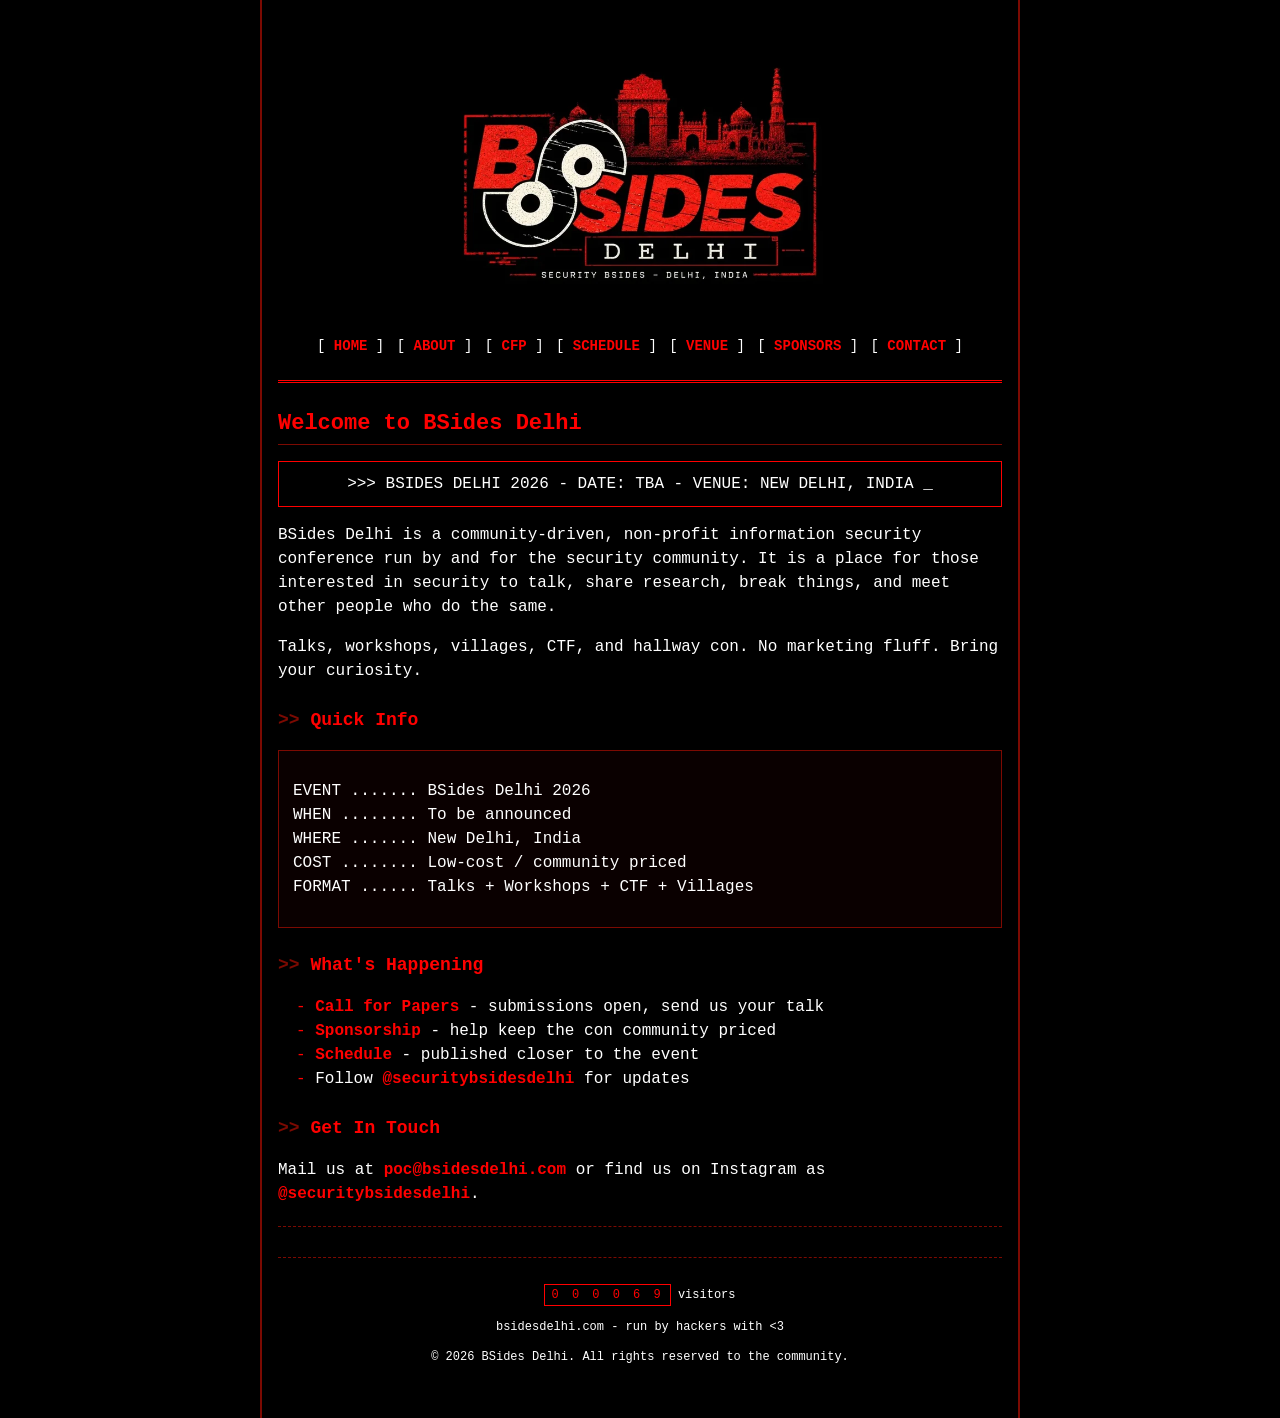
<file: index.html>
<!DOCTYPE html>
<html lang="en">
<head>
<meta charset="utf-8">
<meta name="viewport" content="width=device-width, initial-scale=1">
<title>BSides Delhi</title>
<meta name="description" content="Security BSides Delhi - a community-driven information security conference in Delhi, India.">
<link rel="stylesheet" href="style.css">
</head>
<body>
<div id="wrap">

<img id="banner" src="site_logo.webp" alt="BSides Delhi - Security BSides, Delhi, India">

<div id="nav">
<span class="navitem">[ <a href="index.html">HOME</a> ]</span>
<span class="navitem">[ <a href="about.html">ABOUT</a> ]</span>
<span class="navitem">[ <a href="cfp.html">CFP</a> ]</span>
<span class="navitem">[ <a href="schedule.html">SCHEDULE</a> ]</span>
<span class="navitem">[ <a href="venue.html">VENUE</a> ]</span>
<span class="navitem">[ <a href="sponsors.html">SPONSORS</a> ]</span>
<span class="navitem">[ <a href="contact.html">CONTACT</a> ]</span>
</div>

<hr class="hr-thick">

<h1>Welcome to BSides Delhi</h1>

<div class="notice">
&gt;&gt;&gt; BSIDES DELHI 2026 - DATE: TBA - VENUE: NEW DELHI, INDIA <span class="blink">_</span>
</div>

<p>
BSides Delhi is a community-driven, non-profit information security
conference run by and for the security community. It is a place for
those interested in security to talk, share research, break things,
and meet other people who do the same.
</p>

<p>
Talks, workshops, villages, CTF, and hallway con. No marketing
fluff. Bring your curiosity.
</p>

<h2>Quick Info</h2>
<div class="box">
<pre>
EVENT ....... BSides Delhi 2026
WHEN ........ To be announced
WHERE ....... New Delhi, India
COST ........ Low-cost / community priced
FORMAT ...... Talks + Workshops + CTF + Villages
</pre>
</div>

<h2>What's Happening</h2>
<ul>
<li><a href="cfp.html">Call for Papers</a> - submissions open, send us your talk</li>
<li><a href="sponsors.html">Sponsorship</a> - help keep the con community priced</li>
<li><a href="schedule.html">Schedule</a> - published closer to the event</li>
<li>Follow <a target="_blank" href="https://instagram.com/securitybsidesdelhi">@securitybsidesdelhi</a> for updates</li>
</ul>

<h2>Get In Touch</h2>
<p>
Mail us at
<a target="_blank" href="mailto:poc@bsidesdelhi.com">poc@bsidesdelhi.com</a>
or find us on Instagram as
<a target="_blank" href="https://instagram.com/securitybsidesdelhi">@securitybsidesdelhi</a>.
</p>

<hr>

<div id="footer">
<p>
<span class="counter">0&nbsp;0&nbsp;0&nbsp;0&nbsp;6&nbsp;9</span> visitors
</p>
<p>
bsidesdelhi.com - run by hackers with &lt;3
</p>
<p>&copy; 2026 BSides Delhi. All rights reserved to the community.</p>
</div>

</div>
</body>
</html>
</file>
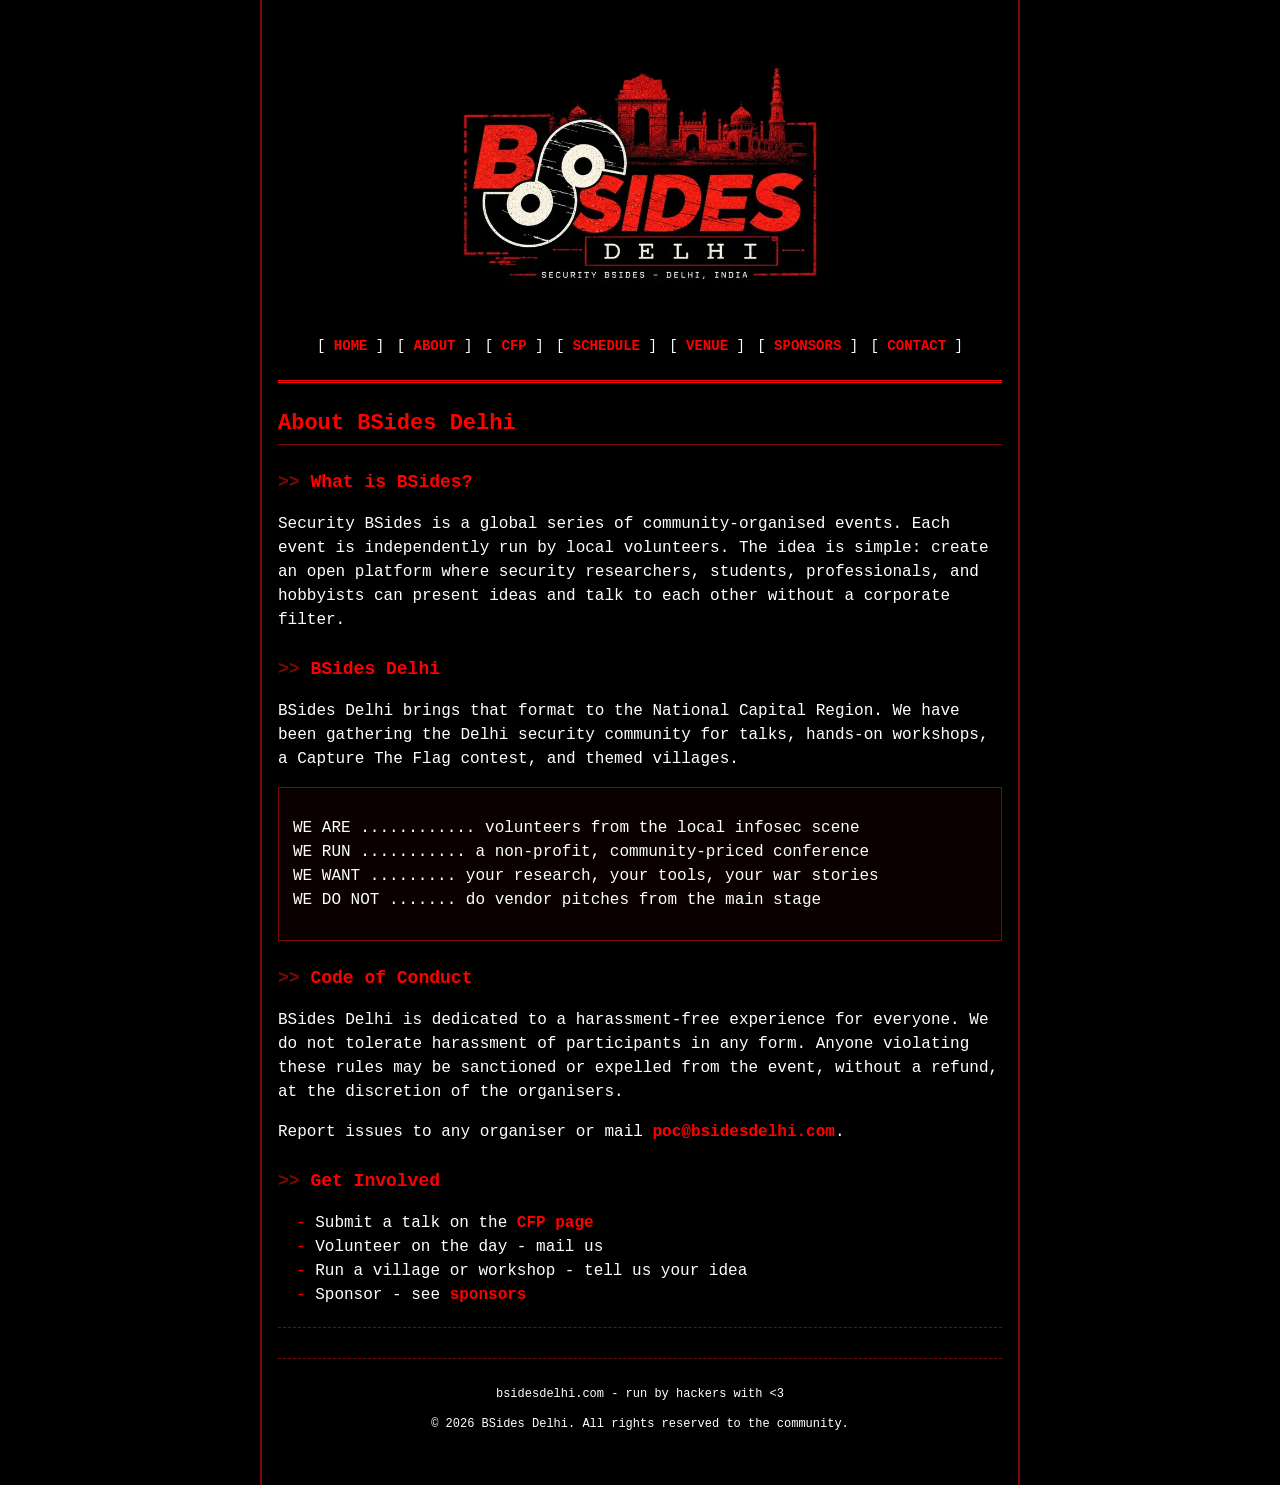
<file: about.html>
<!DOCTYPE html>
<html lang="en">
<head>
<meta charset="utf-8">
<meta name="viewport" content="width=device-width, initial-scale=1">
<title>About - BSides Delhi</title>
<meta name="description" content="What Security BSides is and what BSides Delhi is about.">
<link rel="stylesheet" href="style.css">
</head>
<body>
<div id="wrap">

<img id="banner" src="site_logo.webp" alt="BSides Delhi - Security BSides, Delhi, India">

<div id="nav">
<span class="navitem">[ <a href="index.html">HOME</a> ]</span>
<span class="navitem">[ <a href="about.html">ABOUT</a> ]</span>
<span class="navitem">[ <a href="cfp.html">CFP</a> ]</span>
<span class="navitem">[ <a href="schedule.html">SCHEDULE</a> ]</span>
<span class="navitem">[ <a href="venue.html">VENUE</a> ]</span>
<span class="navitem">[ <a href="sponsors.html">SPONSORS</a> ]</span>
<span class="navitem">[ <a href="contact.html">CONTACT</a> ]</span>
</div>

<hr class="hr-thick">

<h1>About BSides Delhi</h1>

<h2>What is BSides?</h2>
<p>
Security BSides is a global series of community-organised events. Each
event is independently run by local volunteers. The idea is simple:
create an open platform where security researchers, students,
professionals, and hobbyists can present ideas and talk to each other
without a corporate filter.
</p>

<h2>BSides Delhi</h2>
<p>
BSides Delhi brings that format to the National Capital Region. We
have been gathering the Delhi security community for talks, hands-on
workshops, a Capture The Flag contest, and themed villages.
</p>

<div class="box">
<pre>
WE ARE ............ volunteers from the local infosec scene
WE RUN ........... a non-profit, community-priced conference
WE WANT ......... your research, your tools, your war stories
WE DO NOT ....... do vendor pitches from the main stage
</pre>
</div>

<h2>Code of Conduct</h2>
<p>
BSides Delhi is dedicated to a harassment-free experience for
everyone. We do not tolerate harassment of participants in any form.
Anyone violating these rules may be sanctioned or expelled from the
event, without a refund, at the discretion of the organisers.
</p>
<p>
Report issues to any organiser or mail
<a target="_blank" href="mailto:poc@bsidesdelhi.com">poc@bsidesdelhi.com</a>.
</p>

<h2>Get Involved</h2>
<ul>
<li>Submit a talk on the <a href="cfp.html">CFP page</a></li>
<li>Volunteer on the day - mail us</li>
<li>Run a village or workshop - tell us your idea</li>
<li>Sponsor - see <a href="sponsors.html">sponsors</a></li>
</ul>

<hr>

<div id="footer">
<p>bsidesdelhi.com - run by hackers with &lt;3</p>
<p>&copy; 2026 BSides Delhi. All rights reserved to the community.</p>
</div>

</div>
</body>
</html>
</file>
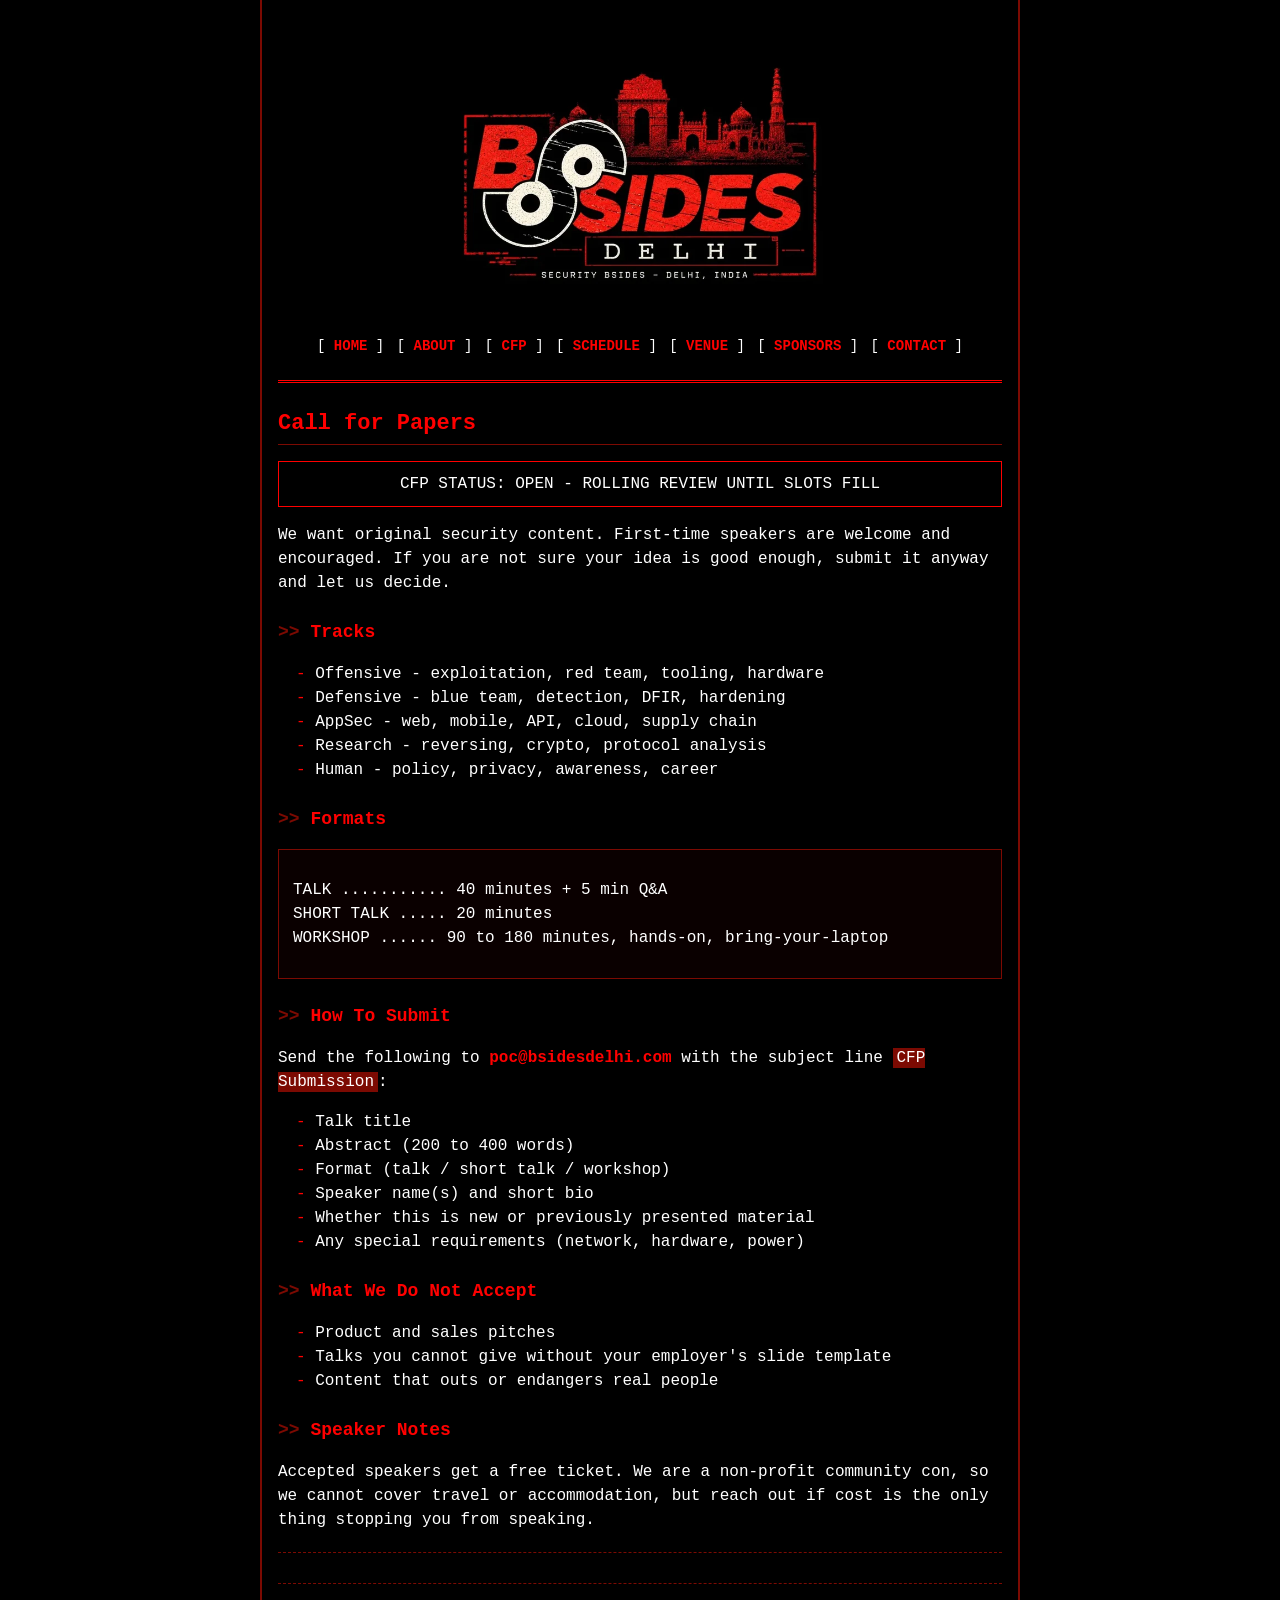
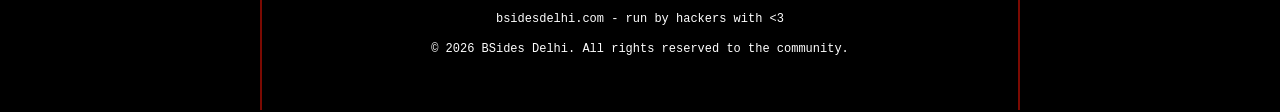
<file: cfp.html>
<!DOCTYPE html>
<html lang="en">
<head>
<meta charset="utf-8">
<meta name="viewport" content="width=device-width, initial-scale=1">
<title>CFP - BSides Delhi</title>
<meta name="description" content="Call for Papers for BSides Delhi - submit your talk or workshop.">
<link rel="stylesheet" href="style.css">
</head>
<body>
<div id="wrap">

<img id="banner" src="site_logo.webp" alt="BSides Delhi - Security BSides, Delhi, India">

<div id="nav">
<span class="navitem">[ <a href="index.html">HOME</a> ]</span>
<span class="navitem">[ <a href="about.html">ABOUT</a> ]</span>
<span class="navitem">[ <a href="cfp.html">CFP</a> ]</span>
<span class="navitem">[ <a href="schedule.html">SCHEDULE</a> ]</span>
<span class="navitem">[ <a href="venue.html">VENUE</a> ]</span>
<span class="navitem">[ <a href="sponsors.html">SPONSORS</a> ]</span>
<span class="navitem">[ <a href="contact.html">CONTACT</a> ]</span>
</div>

<hr class="hr-thick">

<h1>Call for Papers</h1>

<div class="notice">
CFP STATUS: <span class="blink">OPEN</span> - ROLLING REVIEW UNTIL SLOTS FILL
</div>

<p>
We want original security content. First-time speakers are welcome
and encouraged. If you are not sure your idea is good enough, submit
it anyway and let us decide.
</p>

<h2>Tracks</h2>
<ul>
<li>Offensive - exploitation, red team, tooling, hardware</li>
<li>Defensive - blue team, detection, DFIR, hardening</li>
<li>AppSec - web, mobile, API, cloud, supply chain</li>
<li>Research - reversing, crypto, protocol analysis</li>
<li>Human - policy, privacy, awareness, career</li>
</ul>

<h2>Formats</h2>
<div class="box">
<pre>
TALK ........... 40 minutes + 5 min Q&amp;A
SHORT TALK ..... 20 minutes
WORKSHOP ...... 90 to 180 minutes, hands-on, bring-your-laptop
</pre>
</div>

<h2>How To Submit</h2>
<p>
Send the following to
<a target="_blank" href="mailto:poc@bsidesdelhi.com?subject=CFP%20Submission">poc@bsidesdelhi.com</a>
with the subject line <code>CFP Submission</code>:
</p>
<ul>
<li>Talk title</li>
<li>Abstract (200 to 400 words)</li>
<li>Format (talk / short talk / workshop)</li>
<li>Speaker name(s) and short bio</li>
<li>Whether this is new or previously presented material</li>
<li>Any special requirements (network, hardware, power)</li>
</ul>

<h2>What We Do Not Accept</h2>
<ul>
<li>Product and sales pitches</li>
<li>Talks you cannot give without your employer's slide template</li>
<li>Content that outs or endangers real people</li>
</ul>

<h2>Speaker Notes</h2>
<p>
Accepted speakers get a free ticket. We are a non-profit community
con, so we cannot cover travel or accommodation, but reach out if
cost is the only thing stopping you from speaking.
</p>

<hr>

<div id="footer">
<p>bsidesdelhi.com - run by hackers with &lt;3</p>
<p>&copy; 2026 BSides Delhi. All rights reserved to the community.</p>
</div>

</div>
</body>
</html>
</file>
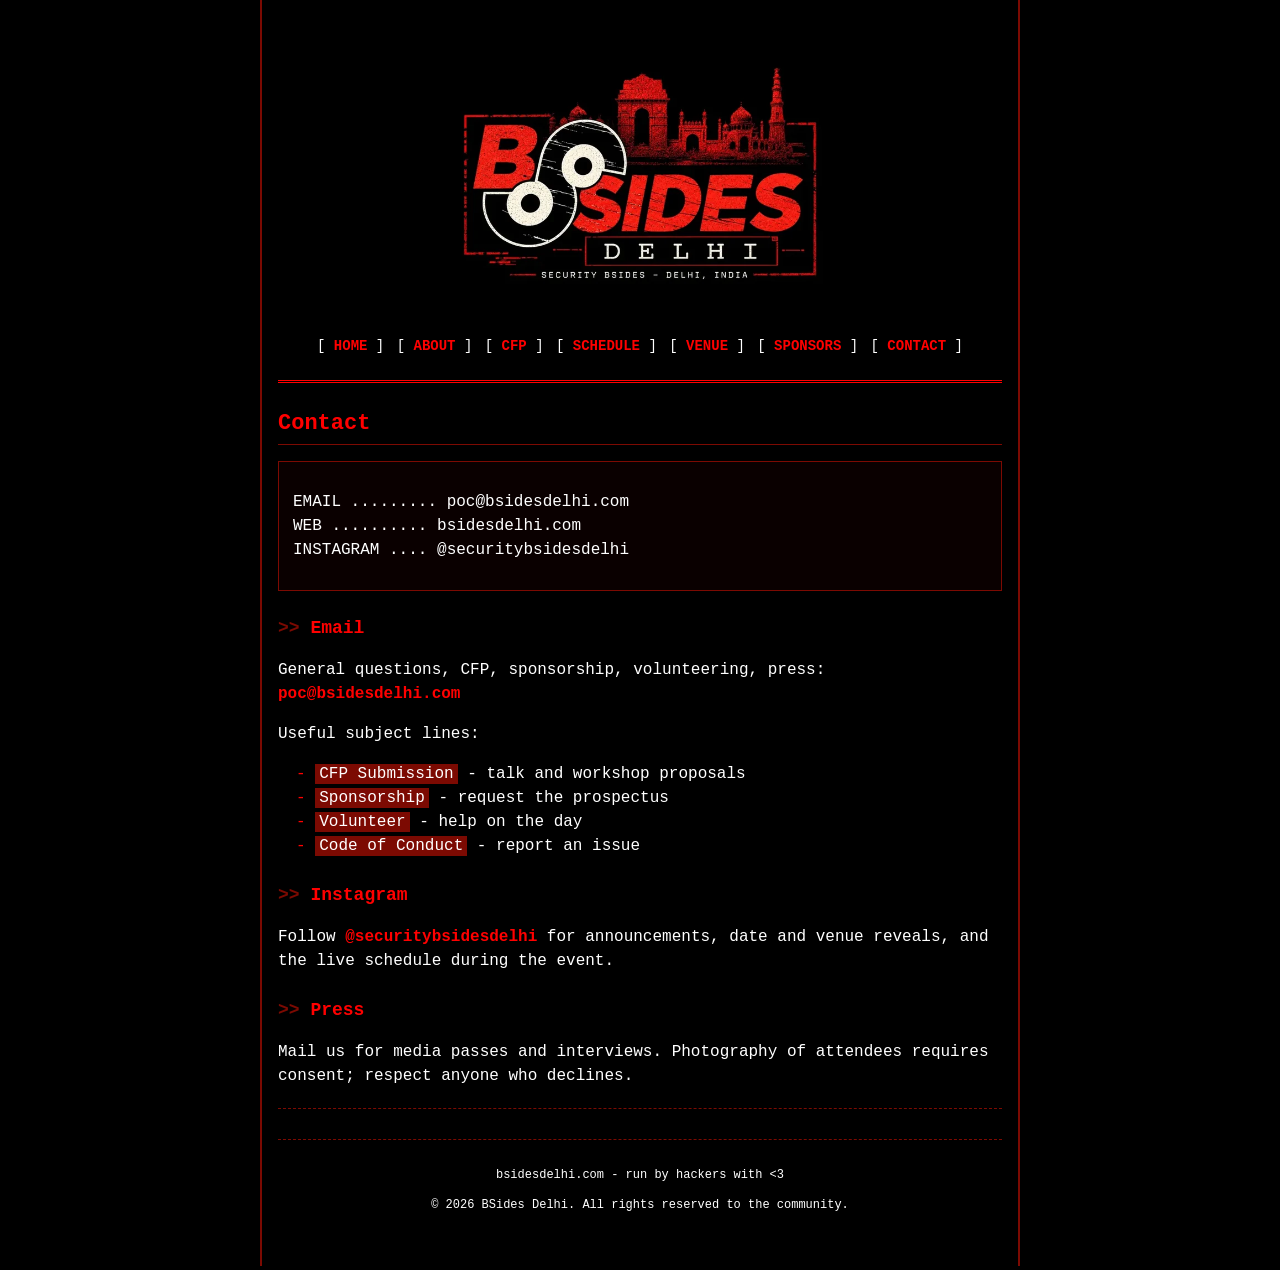
<file: contact.html>
<!DOCTYPE html>
<html lang="en">
<head>
<meta charset="utf-8">
<meta name="viewport" content="width=device-width, initial-scale=1">
<title>Contact - BSides Delhi</title>
<meta name="description" content="Contact BSides Delhi by email or Instagram.">
<link rel="stylesheet" href="style.css">
</head>
<body>
<div id="wrap">

<img id="banner" src="site_logo.webp" alt="BSides Delhi - Security BSides, Delhi, India">

<div id="nav">
<span class="navitem">[ <a href="index.html">HOME</a> ]</span>
<span class="navitem">[ <a href="about.html">ABOUT</a> ]</span>
<span class="navitem">[ <a href="cfp.html">CFP</a> ]</span>
<span class="navitem">[ <a href="schedule.html">SCHEDULE</a> ]</span>
<span class="navitem">[ <a href="venue.html">VENUE</a> ]</span>
<span class="navitem">[ <a href="sponsors.html">SPONSORS</a> ]</span>
<span class="navitem">[ <a href="contact.html">CONTACT</a> ]</span>
</div>

<hr class="hr-thick">

<h1>Contact</h1>

<div class="box">
<pre>
EMAIL ......... poc@bsidesdelhi.com
WEB .......... bsidesdelhi.com
INSTAGRAM .... @securitybsidesdelhi
</pre>
</div>

<h2>Email</h2>
<p>
General questions, CFP, sponsorship, volunteering, press:
<a target="_blank" href="mailto:poc@bsidesdelhi.com">poc@bsidesdelhi.com</a>
</p>
<p>
Useful subject lines:
</p>
<ul>
<li><code>CFP Submission</code> - talk and workshop proposals</li>
<li><code>Sponsorship</code> - request the prospectus</li>
<li><code>Volunteer</code> - help on the day</li>
<li><code>Code of Conduct</code> - report an issue</li>
</ul>

<h2>Instagram</h2>
<p>
Follow
<a target="_blank" href="https://instagram.com/securitybsidesdelhi">@securitybsidesdelhi</a>
for announcements, date and venue reveals, and the live schedule
during the event.
</p>

<h2>Press</h2>
<p>
Mail us for media passes and interviews. Photography of attendees
requires consent; respect anyone who declines.
</p>

<hr>

<div id="footer">
<p>bsidesdelhi.com - run by hackers with &lt;3</p>
<p>&copy; 2026 BSides Delhi. All rights reserved to the community.</p>
</div>

</div>
</body>
</html>
</file>
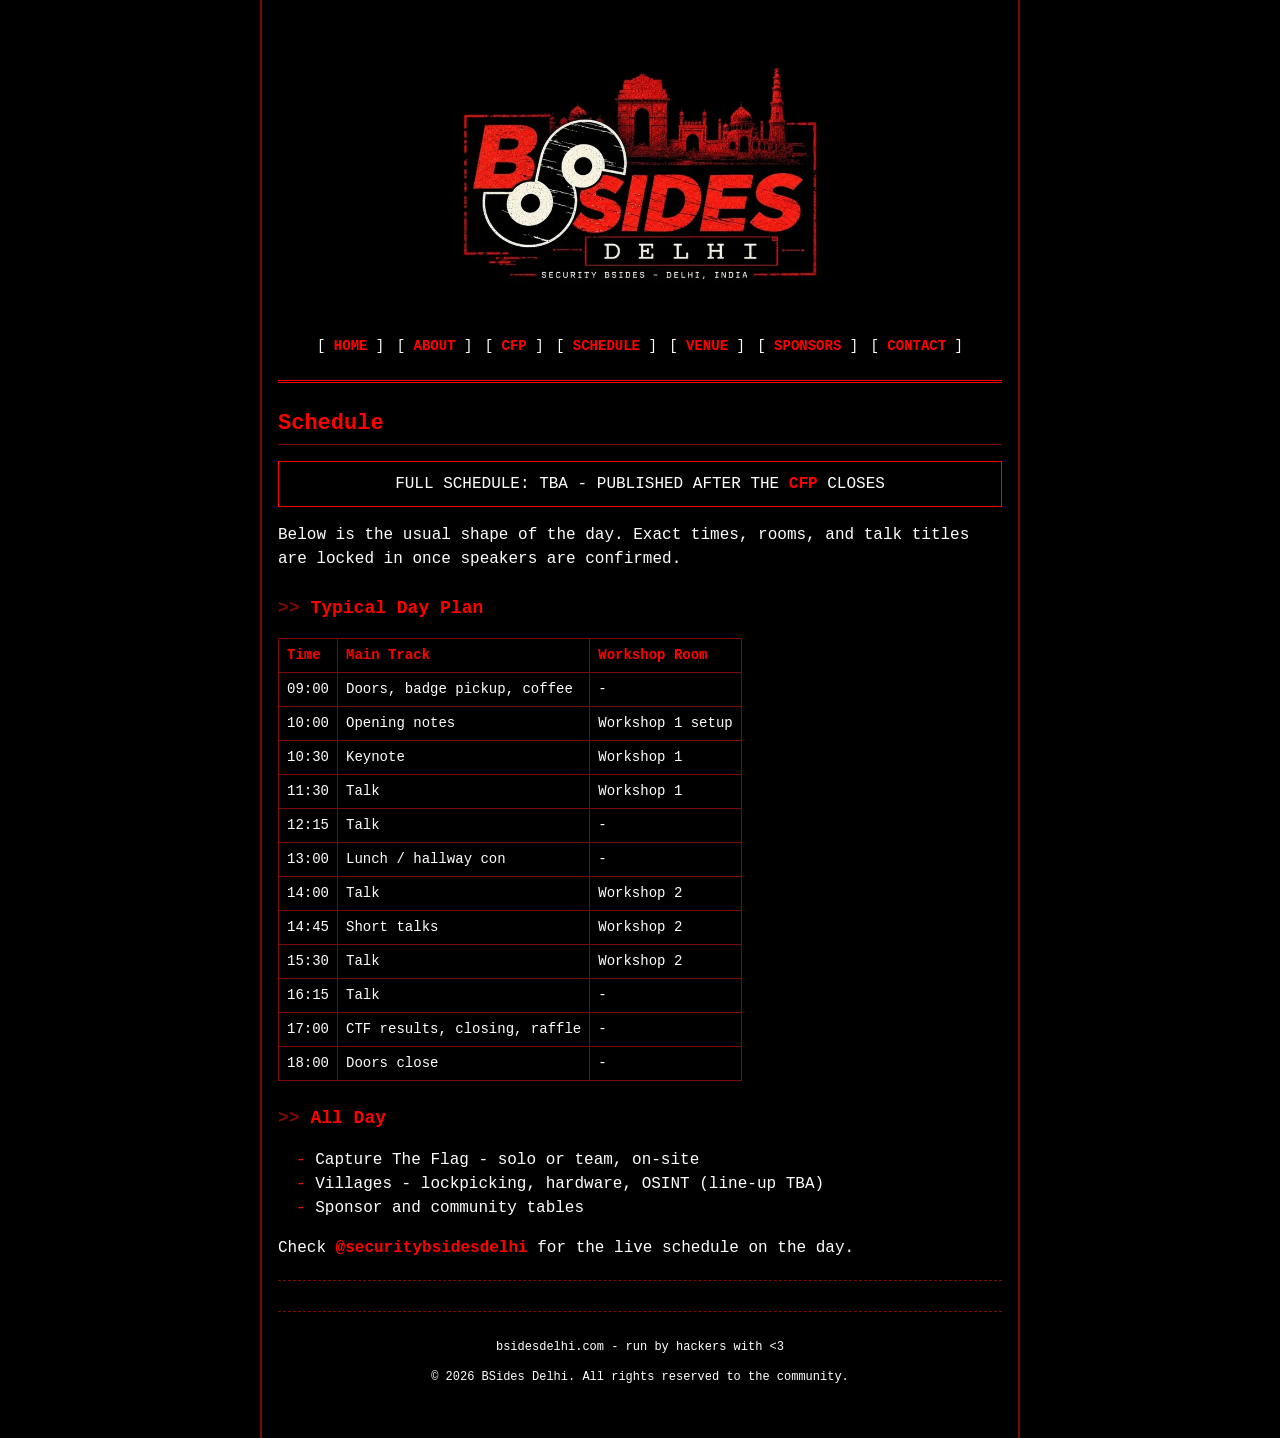
<file: schedule.html>
<!DOCTYPE html>
<html lang="en">
<head>
<meta charset="utf-8">
<meta name="viewport" content="width=device-width, initial-scale=1">
<title>Schedule - BSides Delhi</title>
<meta name="description" content="Schedule for BSides Delhi - published closer to the event.">
<link rel="stylesheet" href="style.css">
</head>
<body>
<div id="wrap">

<img id="banner" src="site_logo.webp" alt="BSides Delhi - Security BSides, Delhi, India">

<div id="nav">
<span class="navitem">[ <a href="index.html">HOME</a> ]</span>
<span class="navitem">[ <a href="about.html">ABOUT</a> ]</span>
<span class="navitem">[ <a href="cfp.html">CFP</a> ]</span>
<span class="navitem">[ <a href="schedule.html">SCHEDULE</a> ]</span>
<span class="navitem">[ <a href="venue.html">VENUE</a> ]</span>
<span class="navitem">[ <a href="sponsors.html">SPONSORS</a> ]</span>
<span class="navitem">[ <a href="contact.html">CONTACT</a> ]</span>
</div>

<hr class="hr-thick">

<h1>Schedule</h1>

<div class="notice">
FULL SCHEDULE: TBA - PUBLISHED AFTER THE <a href="cfp.html">CFP</a> CLOSES
</div>

<p>
Below is the usual shape of the day. Exact times, rooms, and talk
titles are locked in once speakers are confirmed.
</p>

<h2>Typical Day Plan</h2>
<table>
<tr><th>Time</th><th>Main Track</th><th>Workshop Room</th></tr>
<tr><td>09:00</td><td>Doors, badge pickup, coffee</td><td>-</td></tr>
<tr><td>10:00</td><td>Opening notes</td><td>Workshop 1 setup</td></tr>
<tr><td>10:30</td><td>Keynote</td><td>Workshop 1</td></tr>
<tr><td>11:30</td><td>Talk</td><td>Workshop 1</td></tr>
<tr><td>12:15</td><td>Talk</td><td>-</td></tr>
<tr><td>13:00</td><td>Lunch / hallway con</td><td>-</td></tr>
<tr><td>14:00</td><td>Talk</td><td>Workshop 2</td></tr>
<tr><td>14:45</td><td>Short talks</td><td>Workshop 2</td></tr>
<tr><td>15:30</td><td>Talk</td><td>Workshop 2</td></tr>
<tr><td>16:15</td><td>Talk</td><td>-</td></tr>
<tr><td>17:00</td><td>CTF results, closing, raffle</td><td>-</td></tr>
<tr><td>18:00</td><td>Doors close</td><td>-</td></tr>
</table>

<h2>All Day</h2>
<ul>
<li>Capture The Flag - solo or team, on-site</li>
<li>Villages - lockpicking, hardware, OSINT (line-up TBA)</li>
<li>Sponsor and community tables</li>
</ul>

<p>
Check <a target="_blank" href="https://instagram.com/securitybsidesdelhi">@securitybsidesdelhi</a>
for the live schedule on the day.
</p>

<hr>

<div id="footer">
<p>bsidesdelhi.com - run by hackers with &lt;3</p>
<p>&copy; 2026 BSides Delhi. All rights reserved to the community.</p>
</div>

</div>
</body>
</html>
</file>
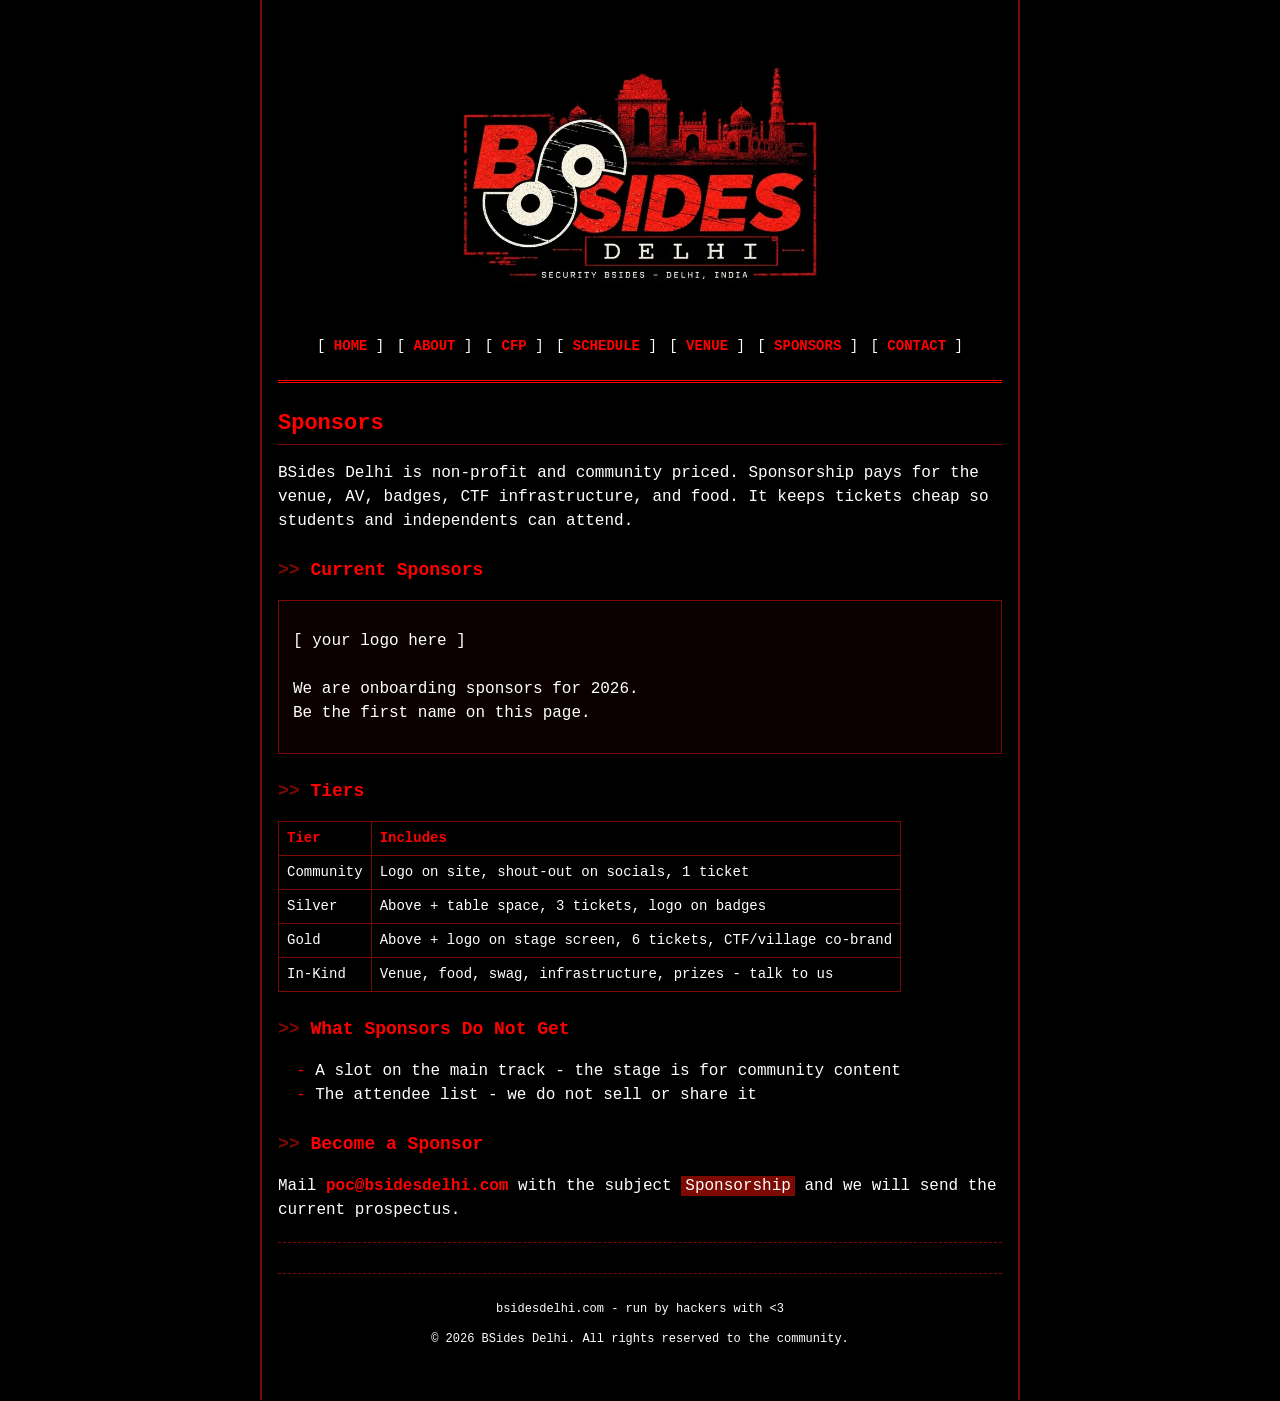
<file: sponsors.html>
<!DOCTYPE html>
<html lang="en">
<head>
<meta charset="utf-8">
<meta name="viewport" content="width=device-width, initial-scale=1">
<title>Sponsors - BSides Delhi</title>
<meta name="description" content="Sponsor BSides Delhi and support the local security community.">
<link rel="stylesheet" href="style.css">
</head>
<body>
<div id="wrap">

<img id="banner" src="site_logo.webp" alt="BSides Delhi - Security BSides, Delhi, India">

<div id="nav">
<span class="navitem">[ <a href="index.html">HOME</a> ]</span>
<span class="navitem">[ <a href="about.html">ABOUT</a> ]</span>
<span class="navitem">[ <a href="cfp.html">CFP</a> ]</span>
<span class="navitem">[ <a href="schedule.html">SCHEDULE</a> ]</span>
<span class="navitem">[ <a href="venue.html">VENUE</a> ]</span>
<span class="navitem">[ <a href="sponsors.html">SPONSORS</a> ]</span>
<span class="navitem">[ <a href="contact.html">CONTACT</a> ]</span>
</div>

<hr class="hr-thick">

<h1>Sponsors</h1>

<p>
BSides Delhi is non-profit and community priced. Sponsorship pays
for the venue, AV, badges, CTF infrastructure, and food. It keeps
tickets cheap so students and independents can attend.
</p>

<h2>Current Sponsors</h2>
<div class="box">
<pre>
[ your logo here ]

We are onboarding sponsors for 2026.
Be the first name on this page.
</pre>
</div>

<h2>Tiers</h2>
<table>
<tr><th>Tier</th><th>Includes</th></tr>
<tr>
<td>Community</td>
<td>Logo on site, shout-out on socials, 1 ticket</td>
</tr>
<tr>
<td>Silver</td>
<td>Above + table space, 3 tickets, logo on badges</td>
</tr>
<tr>
<td>Gold</td>
<td>Above + logo on stage screen, 6 tickets, CTF/village co-brand</td>
</tr>
<tr>
<td>In-Kind</td>
<td>Venue, food, swag, infrastructure, prizes - talk to us</td>
</tr>
</table>

<h2>What Sponsors Do Not Get</h2>
<ul>
<li>A slot on the main track - the stage is for community content</li>
<li>The attendee list - we do not sell or share it</li>
</ul>

<h2>Become a Sponsor</h2>
<p>
Mail
<a target="_blank" href="mailto:poc@bsidesdelhi.com?subject=Sponsorship">poc@bsidesdelhi.com</a>
with the subject <code>Sponsorship</code> and we will send the
current prospectus.
</p>

<hr>

<div id="footer">
<p>bsidesdelhi.com - run by hackers with &lt;3</p>
<p>&copy; 2026 BSides Delhi. All rights reserved to the community.</p>
</div>

</div>
</body>
</html>
</file>
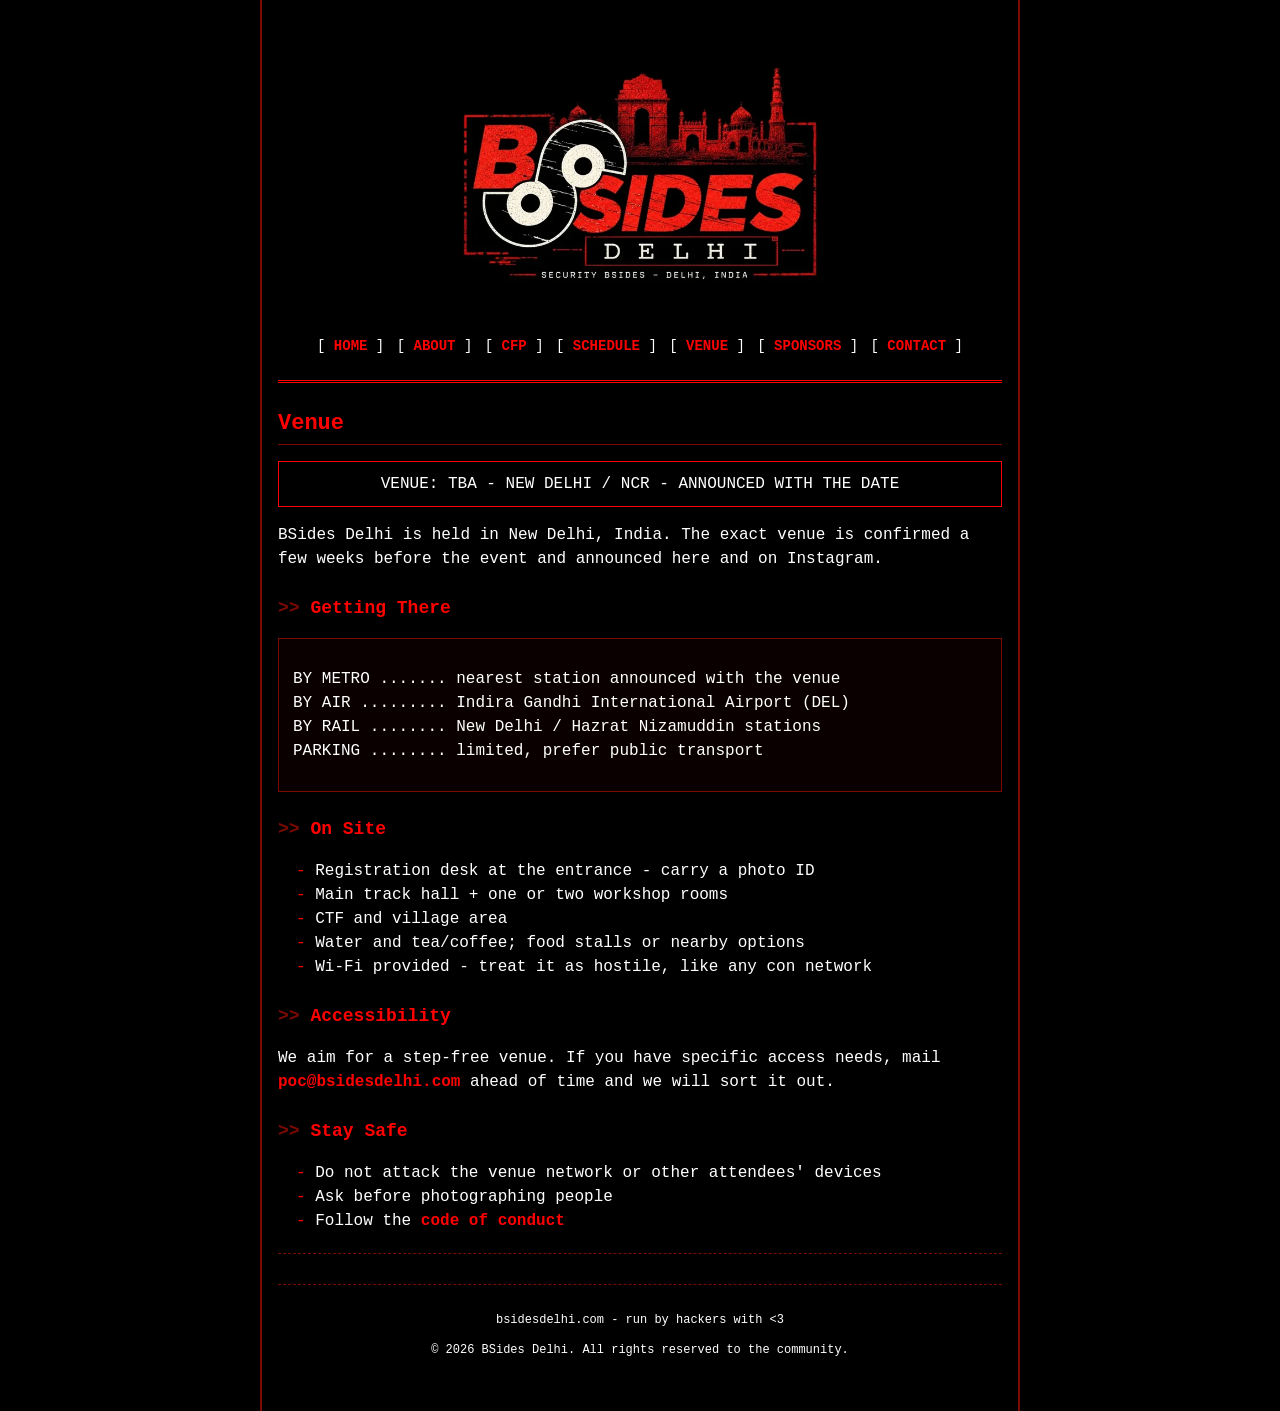
<file: venue.html>
<!DOCTYPE html>
<html lang="en">
<head>
<meta charset="utf-8">
<meta name="viewport" content="width=device-width, initial-scale=1">
<title>Venue - BSides Delhi</title>
<meta name="description" content="Venue and travel information for BSides Delhi.">
<link rel="stylesheet" href="style.css">
</head>
<body>
<div id="wrap">

<img id="banner" src="site_logo.webp" alt="BSides Delhi - Security BSides, Delhi, India">

<div id="nav">
<span class="navitem">[ <a href="index.html">HOME</a> ]</span>
<span class="navitem">[ <a href="about.html">ABOUT</a> ]</span>
<span class="navitem">[ <a href="cfp.html">CFP</a> ]</span>
<span class="navitem">[ <a href="schedule.html">SCHEDULE</a> ]</span>
<span class="navitem">[ <a href="venue.html">VENUE</a> ]</span>
<span class="navitem">[ <a href="sponsors.html">SPONSORS</a> ]</span>
<span class="navitem">[ <a href="contact.html">CONTACT</a> ]</span>
</div>

<hr class="hr-thick">

<h1>Venue</h1>

<div class="notice">
VENUE: TBA - NEW DELHI / NCR - ANNOUNCED WITH THE DATE
</div>

<p>
BSides Delhi is held in New Delhi, India. The exact venue is
confirmed a few weeks before the event and announced here and on
Instagram.
</p>

<h2>Getting There</h2>
<div class="box">
<pre>
BY METRO ....... nearest station announced with the venue
BY AIR ......... Indira Gandhi International Airport (DEL)
BY RAIL ........ New Delhi / Hazrat Nizamuddin stations
PARKING ........ limited, prefer public transport
</pre>
</div>

<h2>On Site</h2>
<ul>
<li>Registration desk at the entrance - carry a photo ID</li>
<li>Main track hall + one or two workshop rooms</li>
<li>CTF and village area</li>
<li>Water and tea/coffee; food stalls or nearby options</li>
<li>Wi-Fi provided - treat it as hostile, like any con network</li>
</ul>

<h2>Accessibility</h2>
<p>
We aim for a step-free venue. If you have specific access needs,
mail <a target="_blank" href="mailto:poc@bsidesdelhi.com">poc@bsidesdelhi.com</a>
ahead of time and we will sort it out.
</p>

<h2>Stay Safe</h2>
<ul>
<li>Do not attack the venue network or other attendees' devices</li>
<li>Ask before photographing people</li>
<li>Follow the <a href="about.html">code of conduct</a></li>
</ul>

<hr>

<div id="footer">
<p>bsidesdelhi.com - run by hackers with &lt;3</p>
<p>&copy; 2026 BSides Delhi. All rights reserved to the community.</p>
</div>

</div>
</body>
</html>
</file>
<file: style.css>
* {
	box-sizing: border-box;
}

body {
	background-color: #000000;
	color: #FFFFFF;
	font-family: "Courier New", Courier, monospace;
	font-size: 16px;
	line-height: 1.5;
	margin: 0;
	padding: 0;
}

#wrap {
	max-width: 760px;
	margin: 0 auto;
	padding: 20px 16px 40px 16px;
	border-left: 2px solid #7C0A02;
	border-right: 2px solid #7C0A02;
	min-height: 100vh;
}

#banner {
	display: block;
	width: 100%;
	max-width: 420px;
	height: auto;
	aspect-ratio: 760 / 508;
	margin: 16px auto 0;
}

.blink {
	animation: blink 1s steps(1) infinite;
}

@keyframes blink {
	50% { opacity: 0; }
}

hr {
	border: 0;
	border-top: 1px dashed #7C0A02;
	margin: 20px 0;
}

.hr-thick {
	border-top: 3px double #FF0000;
}

#nav {
	text-align: center;
	margin: 16px 0;
	font-size: 14px;
}

#nav .navitem {
	display: inline-block;
	white-space: nowrap;
	margin: 3px 2px;
}

a {
	color: #FF0000;
	text-decoration: none;
	font-weight: bold;
}

a:hover,
a:focus {
	color: #000000;
	background-color: #FF0000;
	outline: none;
}

a:visited {
	color: #7C0A02;
}

#nav a:visited {
	color: #FF0000;
}

h1, h2, h3 {
	color: #FF0000;
	font-weight: bold;
	margin: 24px 0 10px 0;
}

h1 {
	font-size: 22px;
	border-bottom: 1px solid #7C0A02;
	padding-bottom: 4px;
}

h2 {
	font-size: 18px;
}

h2::before {
	content: ">> ";
	color: #7C0A02;
}

h3 {
	font-size: 16px;
	color: #FFFFFF;
}

h3::before {
	content: "# ";
	color: #FF0000;
}

p, li {
	color: #FFFFFF;
}

ul {
	list-style: none;
	padding-left: 18px;
}

ul li::before {
	content: "- ";
	color: #FF0000;
}

.box {
	border: 1px solid #7C0A02;
	background-color: #0a0000;
	padding: 12px 14px;
	margin: 16px 0;
}

pre {
	overflow-x: auto;
}

.notice {
	border: 1px solid #FF0000;
	color: #FFFFFF;
	padding: 10px 14px;
	margin: 16px 0;
	text-align: center;
}

code, .mono {
	background-color: #7C0A02;
	color: #FFFFFF;
	padding: 1px 4px;
}

table {
	width: 100%;
	border-collapse: collapse;
	margin: 16px 0;
	font-size: 14px;
	display: block;
	overflow-x: auto;
}

th, td {
	border: 1px solid #7C0A02;
	padding: 6px 8px;
	text-align: left;
	vertical-align: top;
}

th {
	color: #FF0000;
}

#footer {
	text-align: center;
	color: #7C0A02;
	font-size: 12px;
	margin-top: 30px;
	border-top: 1px dashed #7C0A02;
	padding-top: 14px;
}

#footer a {
	color: #7C0A02;
}

.counter {
	display: inline-block;
	background-color: #000000;
	border: 1px solid #FF0000;
	color: #FF0000;
	padding: 1px 6px;
	letter-spacing: 3px;
}

@media (max-width: 480px) {
	body {
		font-size: 15px;
	}
	#wrap {
		padding: 14px 10px 30px 10px;
		border-left: 0;
		border-right: 0;
	}
	#nav {
		font-size: 13px;
	}
}
</file>
